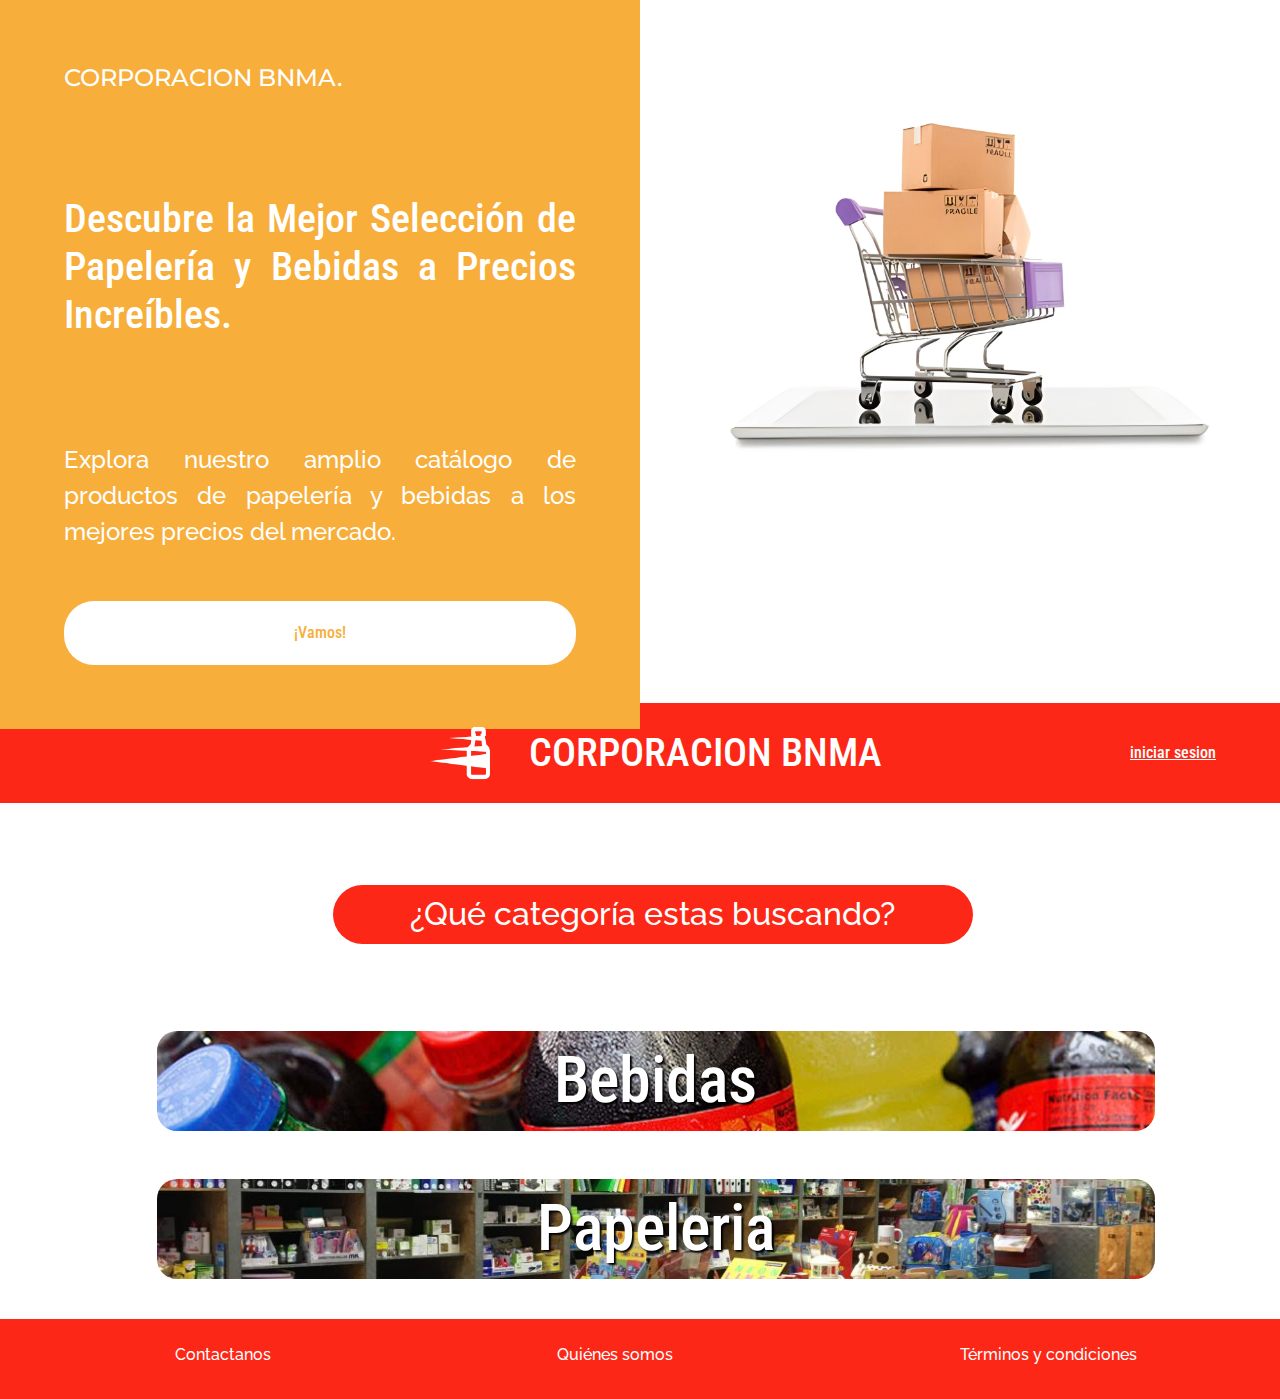
<file: index.html>
<!DOCTYPE html>
<html lang="en">

<head>
    <meta charset="UTF-8">
    <meta name="viewport" content="width=device-width, initial-scale=1.0">
    <link rel="icon" href="./img/logo.png">
    <link rel="stylesheet" href="./css/estilosIndex.css">
    <link rel="preconnect" href="https://fonts.googleapis.com">
    <link rel="preconnect" href="https://fonts.gstatic.com" crossorigin>
    <link href="https://fonts.googleapis.com/css2?family=Roboto+Condensed:ital,wght@0,100..900;1,100..900&display=swap"
        rel="stylesheet">
    <link href="https://fonts.googleapis.com/css2?family=Montserrat:ital,wght@0,100..900;1,100..900&display=swap"
        rel="stylesheet">
    <link
        href="https://fonts.googleapis.com/css2?family=Montserrat:ital,wght@0,100..900;1,100..900&family=Raleway:ital,wght@0,100..900;1,100..900&display=swap"
        rel="stylesheet">
    <link href="https://cdn.jsdelivr.net/npm/bootstrap@5.3.3/dist/css/bootstrap.min.css" rel="stylesheet"
        integrity="sha384-QWTKZyjpPEjISv5WaRU9OFeRpok6YctnYmDr5pNlyT2bRjXh0JMhjY6hW+ALEwIH" crossorigin="anonymous">
    <script src="https://cdn.jsdelivr.net/npm/bootstrap@5.3.3/dist/js/bootstrap.bundle.min.js"
        integrity="sha384-YvpcrYf0tY3lHB60NNkmXc5s9fDVZLESaAA55NDzOxhy9GkcIdslK1eN7N6jIeHz"
        crossorigin="anonymous"></script>
    <link rel="stylesheet" href="estilosIndex.css">
    <title>bnma</title>
</head>

<body>
    <div id="first-slide">
        <div id="text">
            <h4>CORPORACION BNMA.</h4>
            <h1>Descubre la Mejor Selección de Papelería y Bebidas a Precios Increíbles.</h1>
            <p>Explora nuestro amplio catálogo de productos de papelería y bebidas a los mejores precios del mercado.
            </p>
            <a href="#title-container">¡Vamos!</a>
        </div>
        <img src="./img/carro.png" alt="carro">
    </div>
    <div id="second-slide">
        <header>
            <img src="/img/logo_blanco.png">
            <h1>CORPORACION BNMA</h1>
            <a href="html/login.html">iniciar sesion</a>
        </header>
        <br>
        <br>
        <br>
        <h2 id="title-container">¿Qué categoría estas buscando?</h2>
        <ul>
            <br><br><br>
            <li><a href="php/gaseosas.php" id="gaseosa">Bebidas</a></li>
            <br><br>
            <li><a href="" id="papeleria">Papeleria</a></li>
            <br>
        </ul>
    </div>
    <footer>
        <ul>
            <br>
            <br>
            <br>
            <li><a href="/html/contacto.html">Contactanos</a></li>
            <li><a href="/html/quienes_somos.html">Quiénes somos</a></li>
            <li id="tyc"><a href="/html/terminos_condiciones.html">Términos y condiciones</a></li>
        </ul>
    </footer>

</body>

</html>
</file>
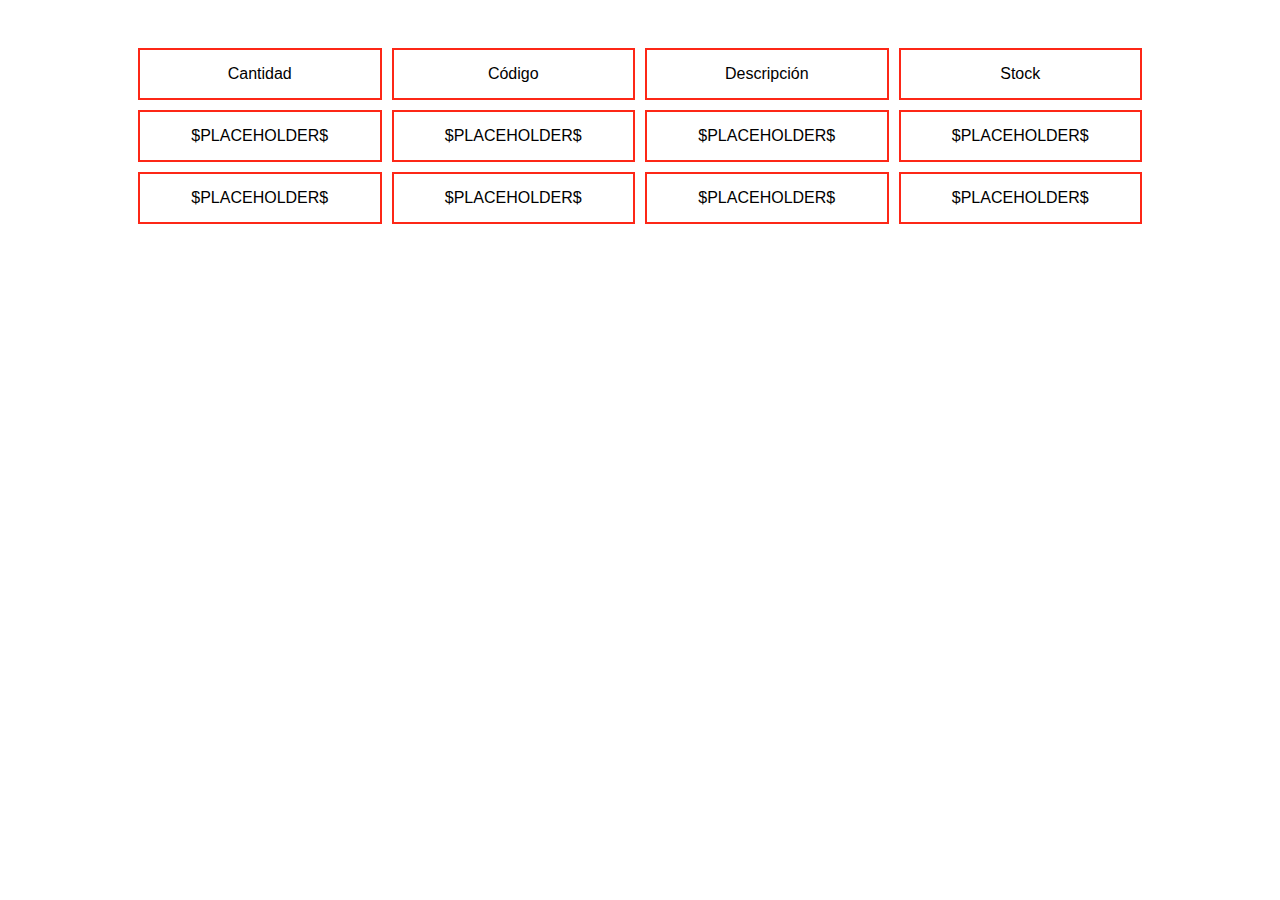
<file: prueba.html>
<!DOCTYPE html>
<html lang="en">
<head>
    <meta charset="UTF-8">
    <meta name="viewport" content="width=device-width, initial-scale=1.0">
    <link rel="stylesheet" href="estilosMenu.css">
    <title>Document</title>
</head>
<body>
    <table>
        <tr>
            <th>Cantidad</th>
            <th>Código</th>
            <th>Descripción</th>
            <th>Stock</th>
        </tr>
        <tr>
            <td>$PLACEHOLDER$</td>
            <td>$PLACEHOLDER$</td>
            <td>$PLACEHOLDER$</td>
            <td>$PLACEHOLDER$</td>
        </tr>
        <tr>
            <td>$PLACEHOLDER$</td>
            <td>$PLACEHOLDER$</td>
            <td>$PLACEHOLDER$</td>
            <td>$PLACEHOLDER$</td>
        </tr>
        <!-- Add more rows as needed -->
    </table>
</body>
</html>
</file>
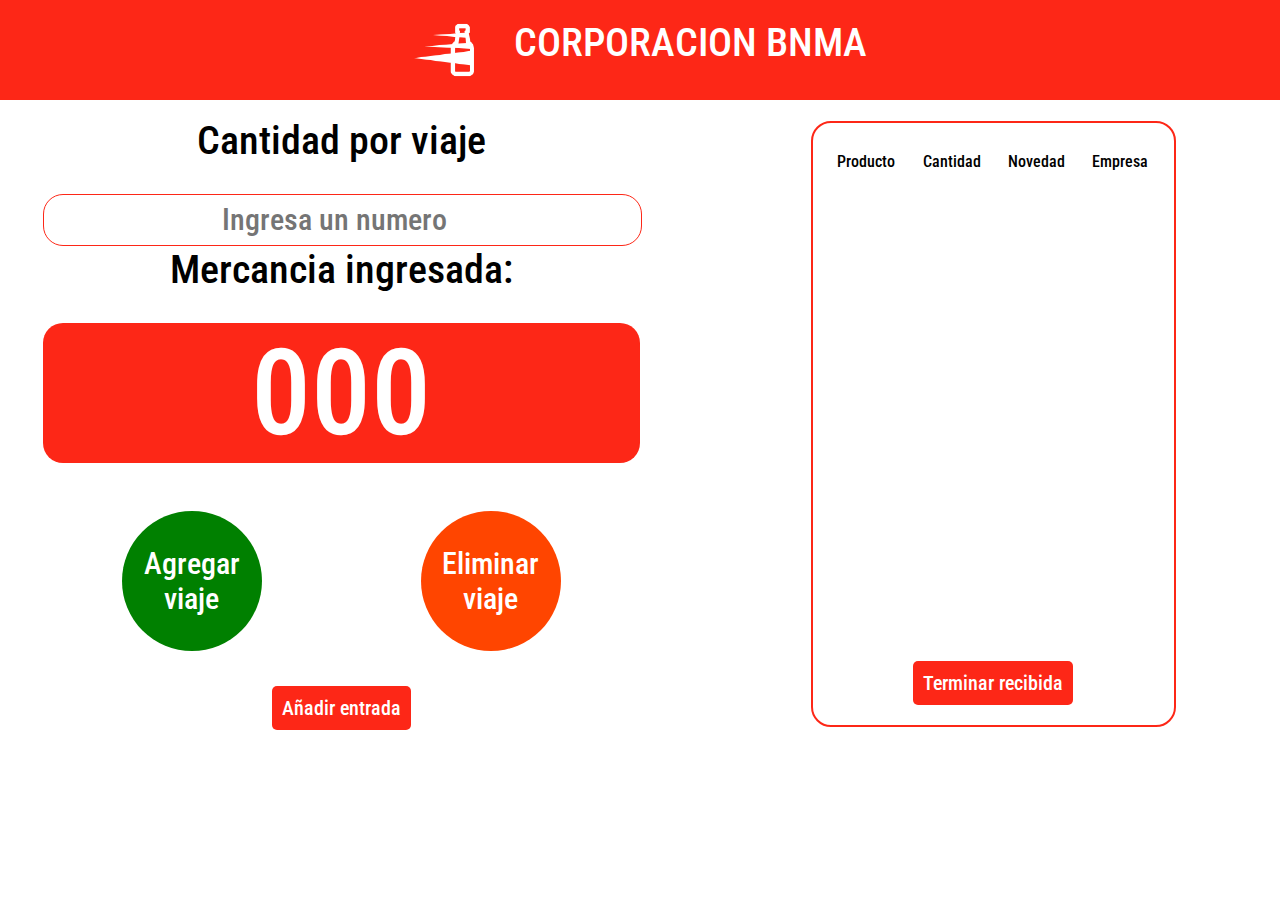
<file: html/contador.html>
<!DOCTYPE html>
<html lang="en">

<head>
    <meta charset="UTF-8">
    <meta name="viewport" content="width=device-width, initial-scale=1.0">
    <title>Ingreso de mercancia</title>
    <link rel="preconnect" href="https://fonts.googleapis.com">
    <link rel="preconnect" href="https://fonts.gstatic.com" crossorigin>
    <link href="https://fonts.googleapis.com/css2?family=Roboto+Condensed:ital,wght@0,100..900;1,100..900&display=swap"
        rel="stylesheet">
    <link rel="stylesheet" href="../css/estilosphp.css">
    <link rel="icon" href="../img/logo.png">
</head>

<body>
    <header>
        <img src="../img/logo_blanco.png">
        <h1>CORPORACION BNMA</h1>
    </header>
    <div class="contador-container">
        <div id="contador">
            <p>Cantidad por viaje</p>
            <input type="number" id="input-numero" placeholder="Ingresa un numero">
            <p>Mercancia ingresada:</p>
            <p id="numeros">000</p>
            <div id="botones">
                <button id="btn" onclick="agregarViaje()" style="background-color: green;">Agregar viaje</button>
                <button id="btn" onclick="eliminarViaje()" style="background-color: orangered;">Eliminar viaje</button>
            </div>

            <button id="openModalBtn">Añadir entrada</button>

            <div id="myModal" class="modal">
                <div class="modal-content">
                    <span class="close">&times;</span>
                    <p>Agrega los detalles del producto</p>
                    <label for="producto">Producto:</label>
                    <input type="text" id="modal-producto" name="producto" required>
                    <br>
                    <label for="novedad">Novedad:</label>
                    <input type="text" id="modal-novedad" name="novedad">
                    <br>
                    <label for="empresa">En qué empresa está ingresando:</label>
                    <select id="modal-empresa" name="empresa">
                        <option value="" disabled selected>Seleccione una empresa</option>
                        <option value="Drinks 1">Drinks sede 1</option>
                        <option value="Drinks 2">Drinks sede 2</option>
                    </select>
                    <br>
                    <button onclick="agregarEntrada()">Enviar</button>
                </div>
            </div>

        </div>
        <div id="entradas">
            <table id="tabla">
                <thead>
                    <tr>
                        <th>Producto</th>
                        <th>Cantidad</th>
                        <th>Novedad</th>
                        <th>Empresa</th>
                        <th> </th>
                    </tr>
                </thead>
                <tbody>
                </tbody>
            </table>
            <button id="terminar-recibida">Terminar recibida</button>
        </div>
    </div>
    <script src="../javascript/contador.js"></script>
</body>

</html>
</file>
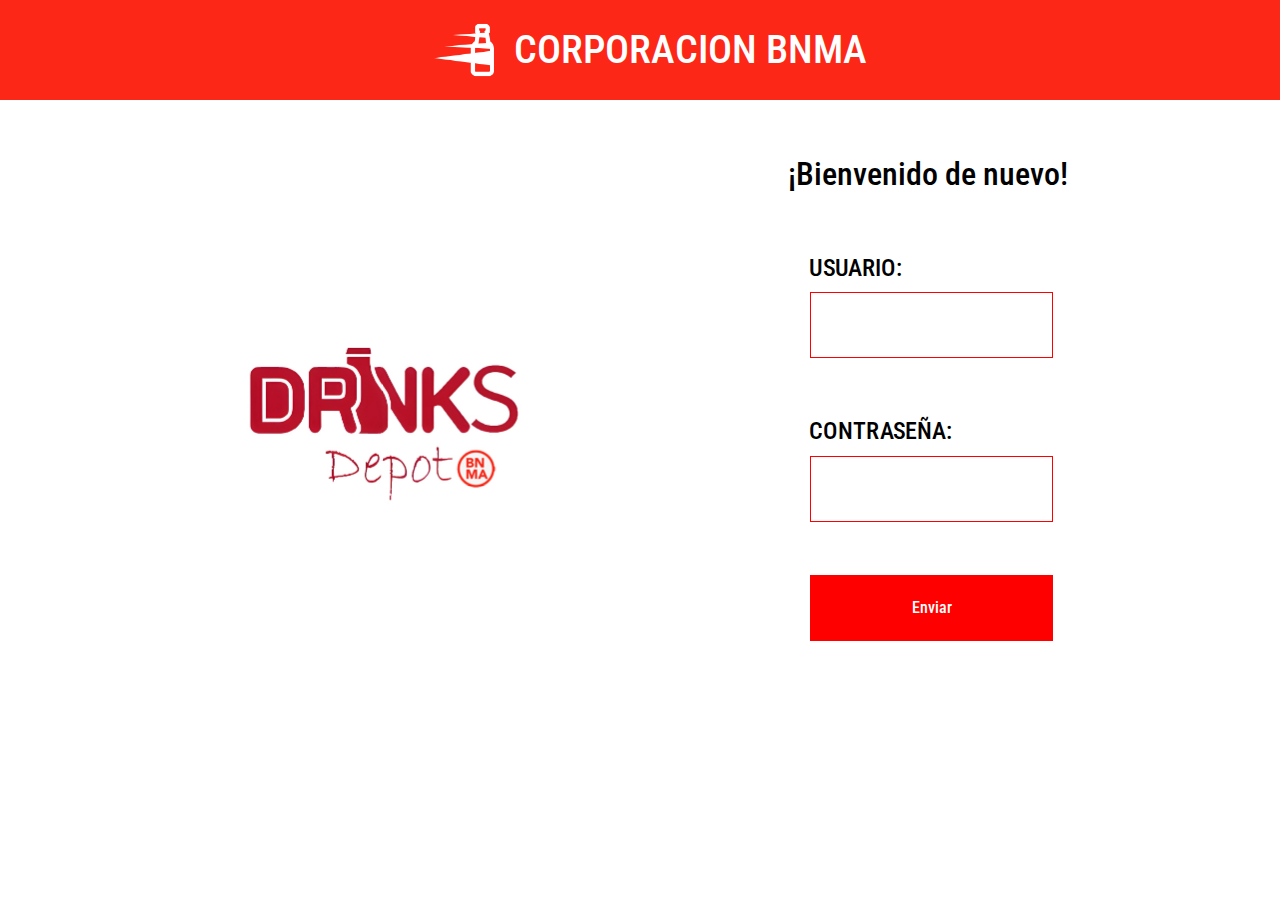
<file: html/login.html>
<!DOCTYPE html>
<html lang="en">

<head>
    <meta charset="UTF-8">
    <meta name="viewport" content="width=device-width, initial-scale=1.0">
    <link rel="icon" href="/img/logo.png">
    <link rel="preconnect" href="https://fonts.googleapis.com">
    <link rel="preconnect" href="https://fonts.gstatic.com" crossorigin>
    <link href="https://fonts.googleapis.com/css2?family=Roboto+Condensed:ital,wght@0,100..900;1,100..900&display=swap"
        rel="stylesheet">
    <link href="https://cdn.jsdelivr.net/npm/bootstrap@5.3.3/dist/css/bootstrap.min.css" rel="stylesheet"
        integrity="sha384-QWTKZyjpPEjISv5WaRU9OFeRpok6YctnYmDr5pNlyT2bRjXh0JMhjY6hW+ALEwIH" crossorigin="anonymous">
    <script src="https://cdn.jsdelivr.net/npm/bootstrap@5.3.3/dist/js/bootstrap.bundle.min.js"
        integrity="sha384-YvpcrYf0tY3lHB60NNkmXc5s9fDVZLESaAA55NDzOxhy9GkcIdslK1eN7N6jIeHz"
        crossorigin="anonymous"></script>
    <link rel="stylesheet" href="/css/estilosLogin.css">
    <title>bnma</title>
</head>

<body>
    <header>
        <img src="/img/logo_blanco.png">
        <h1>CORPORACION BNMA</h1>
    </header>
    <div class="firstSlide">
        <div id="carouselExampleAutoplaying" class="carousel slide" data-bs-ride="carousel">
            <div class="carousel-inner">
                <div class="carousel-item active">
                    <img src="/img/drinks_logo.jpg" class="d-block w-100" alt="gran central">
                </div>
                <div class="carousel-item">
                    <img src="/img/gce_logo.jpg" class="d-block w-100" alt="drinks">
                </div>
                <div class="carousel-item">
                    <img src="/img/cafebnma_logo.jpg" class="d-block w-100" alt="drinks">
                </div>
            </div>
            <button class="carousel-control-prev" type="button" data-bs-target="#carouselExampleAutoplaying"
                data-bs-slide="prev">
                <span class="carousel-control-prev-icon" aria-hidden="true"></span>
                <span class="visually-hidden">Previous</span>
            </button>
            <button class="carousel-control-next" type="button" data-bs-target="#carouselExampleAutoplaying"
                data-bs-slide="next">
                <span class="carousel-control-next-icon" aria-hidden="true"></span>
                <span class="visually-hidden">Next</span>
            </button>
        </div>
        <div id=inicioSesion>
            <h1>¡Bienvenido de nuevo!</h1>
            <form action="../php/login.php" method="POST">
                <label for="usuario">USUARIO:</label>
                <input type="text" id="usuario" name="usuario">
                <span></span>
                <label for="contraseña">CONTRASEÑA:</label>
                <input type="password" id="contraseña" name="contraseña">
                <span></span>
                <input type="submit" value="Enviar" class="btn-enviar">
            </form>
        </div>
    </div>
    <script src="/javascript/index.js"></script>
    <script src="https://cdn.jsdelivr.net/npm/@popperjs/core@2.11.8/dist/umd/popper.min.js"
        integrity="sha384-I7E8VVD/ismYTF4hNIPjVp/Zjvgyol6VFvRkX/vR+Vc4jQkC+hVqc2pM8ODewa9r"
        crossorigin="anonymous"></script>
    <script src="https://cdn.jsdelivr.net/npm/bootstrap@5.3.3/dist/js/bootstrap.min.js"
        integrity="sha384-0pUGZvbkm6XF6gxjEnlmuGrJXVbNuzT9qBBavbLwCsOGabYfZo0T0to5eqruptLy"
        crossorigin="anonymous"></script>
</body>

</html>
</file>
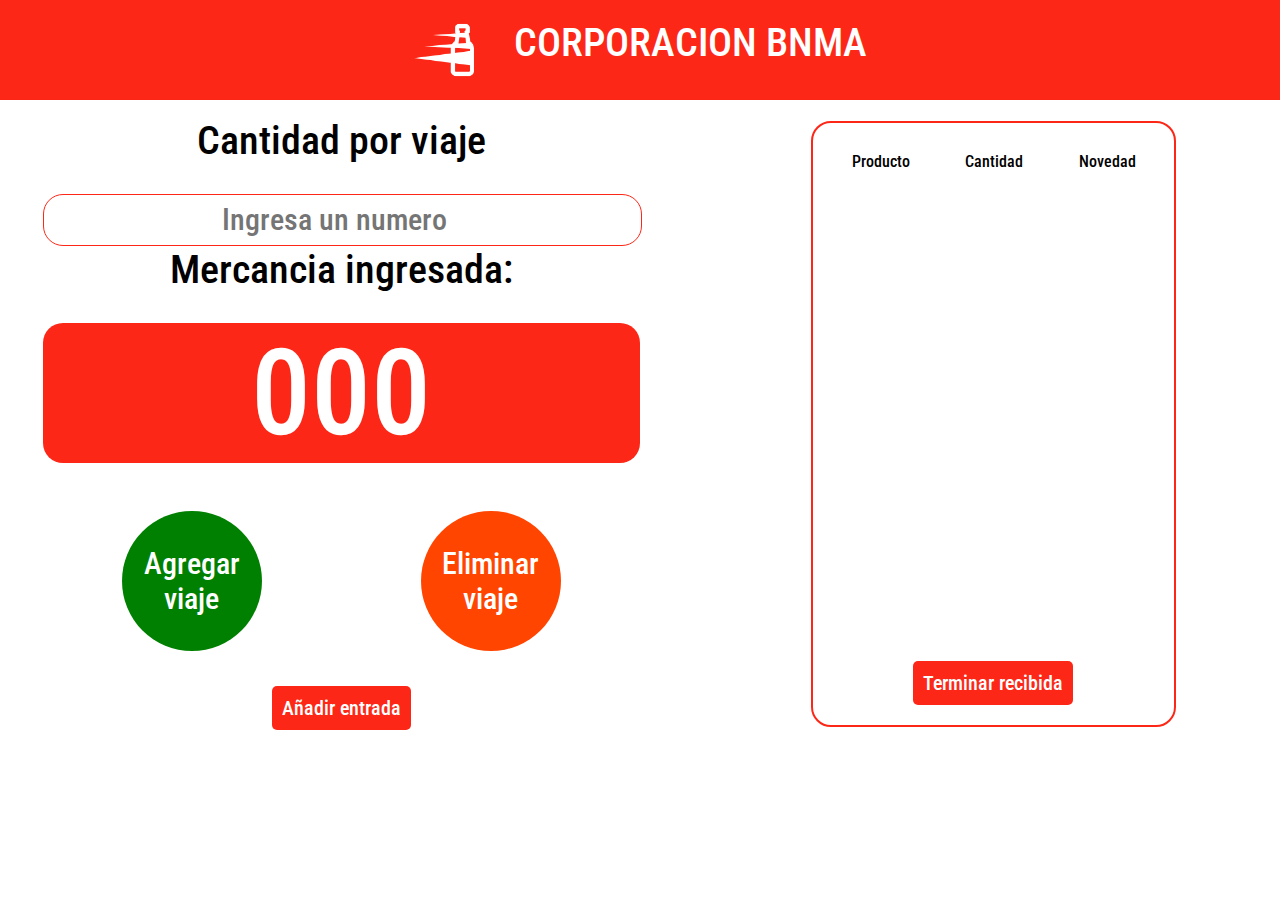
<file: html/testing.html>
<!DOCTYPE html>
<html lang="en">

<head>
    <meta charset="UTF-8">
    <meta name="viewport" content="width=device-width, initial-scale=1.0">
    <title>Ingreso de mercancia</title>
    <link rel="preconnect" href="https://fonts.googleapis.com">
    <link rel="preconnect" href="https://fonts.gstatic.com" crossorigin>
    <link href="https://fonts.googleapis.com/css2?family=Roboto+Condensed:ital,wght@0,100..900;1,100..900&display=swap"
        rel="stylesheet">
    <link rel="stylesheet" href="/css/estilosphp.css">
    <link rel="icon" href="/img/logo.png">
</head>

<body>
    <header>
        <img src="/img/logo_blanco.png">
        <h1>CORPORACION BNMA</h1>
    </header>
    <div class="contador-container">
        <div id="contador">
            <p>Cantidad por viaje</p>
            <input type="number" id="input-numero" placeholder="Ingresa un numero">
            <p>Mercancia ingresada:</p>
            <p id="numeros">000</p>
            <div id="botones">
                <button id="btn" onclick="agregarViaje()" style="background-color: green;">Agregar viaje</button>
                <button id="btn" onclick="eliminarViaje()" style="background-color: orangered;">Eliminar viaje</button>
            </div>

            <button id="openModalBtn">Añadir entrada</button>

            <div id="myModal" class="modal">
                <div class="modal-content">
                    <span class="close">&times;</span>
                    <p>Agrega los detalles del producto</p>
                    <label for="producto">Producto:</label>
                    <input type="text" id="modal-producto" name="producto" required>
                    <br>
                    <label for="novedad">Novedad:</label>
                    <input type="text" id="modal-novedad" name="novedad">
                    <br>
                    <button onclick="agregarEntrada()">Enviar</button>
                </div>
            </div>

        </div>
        <div id="entradas">
            <table id="tabla">
                <thead>
                    <tr>
                        <th>Producto</th>
                        <th>Cantidad</th>
                        <th>Novedad</th>
                    </tr>
                </thead>
                <tbody>
                </tbody>
            </table>
            <button id="terminar-recibida">Terminar recibida</button>
        </div>
    </div>
    <script src="/javascript/contador.js"></script>
</body>

</html>
</file>
<file: css/estilosIndex.css>
* {
    font-family: "Roboto Condensed", sans-serif;
    font-weight: 500;
    font-style: normal;
    margin: 0;
    padding: 0;
}

h2 {
    text-align: center;
}

header {
    display: flex;
    width: 100%;
    height: 100px;
    justify-content: center;
    background-color: #fd2717;
}

header h1 {
    color: white;
    margin-top: auto;
    margin-bottom: auto;
    font-size: 250%;
}

header img {
    margin-left: 32%;
    scale: 60%;
}

header a {
    color: white;
    margin-top: auto;
    margin-bottom: auto;
    margin-left: auto;
    margin-right: 5%;
}

body h2 {
    margin-top: 15px;
    color: #fd2717;
    margin-bottom: 15px;
}

#first-slide {
    display: grid;
    grid-template-columns: repeat(2, 1fr);
}

#first-slide #text {
    width: 100%;
    padding: 10%;
    font-family: 'Raleway', sans-serif;
    color: white;
    background-color: #f7ae3a;
}

#first-slide #text h1 {
    text-align: justify;
}

#first-slide #text h4 {
    font-family: 'Montserrat', sans-serif;
    margin-bottom: 20%;
}

#first-slide #text p {
    text-align: justify;
    margin-top: 20%;
    margin-bottom: 10%;
    font-family: 'Raleway', sans-serif;
    font-size: 150%;
}

#first-slide img {
    margin-top: 10%;
    border-radius: 20px;
    width: 95%;
}

#first-slide #text a {
    display: flex;
    justify-content: center;
    padding: 20px;
    border-radius: 30px;
    background-color: white;
    color: #f7ae3a;
    text-decoration: none;
}

#title-container {
    font-family: 'Raleway', sans-serif;
    color: white;
    justify-content: center;
    width: 50%;
    margin-top: 10px;
    margin-left: 26%;
    padding: 10px;
    border-radius: 30px;
    background-color: #fd2717;
    animation: fadeIn 1s linear both;
    animation-timeline: view();
    animation-range: entry 50% cover 20%;
}

ul {
    margin: 0;
    list-style-type: none;
}

#gaseosa {
    border-radius: 20px;
    width: 80%;
    height: 100px;
    margin-left: auto;
    margin-right: auto;
    color: white;
    text-shadow: 2px 2px 2px black;
    text-decoration: none;
    font-size: 400%;
    background-image: url('/img/gaseosa1.jpg');
    background-size: cover;
    background-repeat: no-repeat;
    background-position: center;
    display: flex;
    align-items: center;
    justify-content: center;
    transition: 0.5s;
    animation: fromRight 10s linear both;
    animation-timeline: view();
    animation-range: entry 50% cover 20%;
}

#gaseosa:hover {
    height: 200px;
}

#papeleria {
    border-radius: 20px;
    width: 80%;
    height: 100px;
    margin-left: auto;
    margin-right: auto;
    color: white;
    text-shadow: 2px 2px 2px black;
    text-decoration: none;
    font-size: 400%;
    background-image: url('/img/papeleria.jpg');
    background-size: cover;
    background-repeat: no-repeat;
    background-position: center;
    display: flex;
    align-items: center;
    justify-content: center;
    transition: 0.5s;
    animation: fromLeft 10s linear both;
    animation-timeline: view();
    animation-range: entry 50% cover 20%;
}

#papeleria:hover {
    height: 200px;
}

footer {
    height: 80px;
    background-color: #fd2717;
    color: white;
}

footer ul {
    display: flex;
}

footer li {
    margin: auto;
}

footer a {
    font-family: 'Raleway', sans-serif;
    color: white;
    text-decoration: none;
}

@keyframes fadeIn {
    0% {
        transform: translateY(50%);
        opacity: 0;
    }

    100% {
        opacity: 1;
    }
}

@keyframes fromRight {
    0% {
        opacity: 0;
        transform: translateX(10%);
    }

    100% {
        transform: translateX(0);
    }
}

@keyframes fromLeft {
    0% {
        opacity: 0;
        transform: translateX(-10%);
    }

    100% {
        transform: translateX(0);
    }
}

@media screen and (max-width: 800px) {
    header h1 {
        font-size: 180%;
    }

    header img {
        margin-left: 0;
    }

    #first-slide {
        display: grid;
        grid-template-columns: repeat(1, 1fr);
    }

    #first-slide #text {
        width: 100%;
        text-align: center;
    }

    #first-slide #text h4 {
        margin-bottom: 10%;

    }

    #first-slide #text p {
        margin-top: 10%;
    }

    #first-slide img {
        width: 100%;
        margin-left: auto;
        margin-right: auto;
        margin-bottom: 4%;
    }

    #title-container {
        width: 80%;
        margin-left: 10%;
    }

    #gaseosa {
        margin-left: -4%;
        width: 100%;
    }

    #papeleria {
        margin-left: -4%;
        width: 100%;
    }

    footer ul #tyc {
        display: none;
    }
}
</file>
<file: estilosIndex.css>
* {
  font-family: "Roboto Condensed", sans-serif;
  font-weight: 500;
  font-style: normal;
  margin: 0;
  padding: 0;
}

header {
  margin-top: -2%;
  display: flex;
  width: 100%;
  height: 100px;
  justify-content: center;
  background-color: #fd2717;
}

header h1 {
  color: white;
  margin: 1.5%;
  font-size: 250%;
}

header img {
  scale: 60%;
  animation: inicioImagen 1s both;
}

@keyframes inicioImagen {
  from {
    transform: translateX(-500%);
    scale: 40%;
    opacity: 0%;
  }

  to {
    transform: translateX(0);
    opacity: 100%;
  }
}

.firstSlide {
  display: grid;
  grid-template-columns: repeat(2, 1fr);
  overflow: hidden;
  align-items: center;
}

#inicioSesion {
  margin-left: 5%;
  width: 100%;
  text-align: center;
  animation: fadein 2s both;
}

@keyframes fadein {
  from {
    transform: translateY(50%);
  }

  to {
  }
}

#inicioSesion h1 {
  margin-top: 10%;
  color: black;
  padding-top: 40px;
  font-size: 200%;
}

form {
  margin-left: 20%;
  margin-top: 8%;
  padding-bottom: 10px;
  display: grid;
  grid-template-columns: repeat(1, 1fr);
  width: 60%;
}

form label {
  scale: 150%;
  color: black;
  margin-top: 8%;
  margin-bottom: 1%;
  margin-left: 21%;
  text-align: left;
}

form input {
  border: solid 1px red;
  padding: 20px;
  margin: 10px;
}

form span {
  margin: 0% 0%;
  height: 30px;
}

form .btn-enviar {
  margin-top: 5%;
  color: white;
  background-color: red;
  transition: all 0.3s;
}

.btn-enviar:hover {
  color: white;
  background-color: rgb(199, 58, 58);
}

#carouselExampleAutoplaying {
  margin-left: 15%;
  width: 80%;
}

/*CONFIGURACION PORTATIL*/
@media screen and (min-width: 1000px) and (max-width: 1600px) {
  header h1 {
    margin-top: 2%;
  }

  #inicioSesion {
    width: 80%;
    height: 648px;
  }

  #inicioSesion h1 {
    margin-top: 3%;
  }

  form {
    display: grid;
    grid-template-columns: repeat(1, 1fr);
    margin-left: 25%;
    width: 50%;
  }

  form label {
    scale: 150%;
    color: black;
    margin-left: 23%;
    margin-top: 8%;
    margin-bottom: 1%;
  }

  #carouselExampleAutoplaying {
    margin-left: 20%;
    width: 80%;
  }
}

/*CONFIGURACION CELULAR*/
@media screen and (max-width: 800px) {
  header {
    margin-top: -8%;
  }
  header h1 {
    margin-top: 8%;
    font-size: 150%;
  }

  .firstSlide {
    margin-left: -5%;
    grid-template-columns: repeat(1, 1fr);
  }

  #inicioSesion {
    margin-left: 2.5%;
    width: 100%;
    height: 600px;
    scale: 80%;
  }

  #inicioSesion h1 {
    margin-top: 5%;
  }

  form {
    margin: 0%;
    margin-top: 7%;
    display: grid;
    grid-template-columns: repeat(1, 1fr);
    width: 100%;
  }

  form label {
    scale: 150%;
    color: black;
    margin-left: 23%;
    margin-top: 8%;
    margin-bottom: 1%;
  }

  #carouselExampleAutoplaying {
    margin: 0% 0%;
    width: 100%;
  }
}
</file>
<file: estilosMenu.css>
* {
    font-family: "Roboto Condensed", sans-serif;
    font-weight: 500;
    font-style: normal;
    margin: 0;
    padding: 0;
}
header{
    background-color: #fd2717;
    display: flex;
    width: 100%;
    height: 100px;
    justify-content: center;
}


header h1 {
    color: white;
    margin: 1.5%;
    font-size: 250%;
}

header img {
    scale: 60%;
}

#h1Container{
    border-radius: 20px;
    border: 2px solid #fd2717;
    text-align: center;
    margin: 3% auto;
    margin-left: auto;
    margin-right: auto;
    padding: 1%;
    width: 20%;
    color: #fd2717;
    animation: bajar 1s both;
}

@keyframes bajar {
    from{
        opacity: 0;
        transform: translateY(-100%);
    }
    to{
    }
}

#optionsContainer{
    display: grid;
    grid-template-columns: repeat(5,1fr);
    width: 95%;
    margin-left: auto;
    margin-right: auto;
    margin-top: 3%;
    border-radius: 40px;
    background-color: #fd2717;
    animation: bajar 1s both;
}

.option{
    margin-left: auto;
    margin-right: auto;
    margin-top: 5%;
    width: 94%;
    text-align: center;
    background-color: white;
    border: 5px solid salmon;
    border-radius: 30px;
    transition: all 0.3s;
}
.option:hover{
    scale: 1.05;
}
.option a{
    text-decoration: none;
}
.option h1{
    padding-top: 10px;
    color: black;
    text-align: center;
}
p{
    text-align: center;
}
table {
    border-collapse: separate;
    border-spacing: 10px;;
    margin-top: 3%;
    margin-left: auto;
    margin-right: auto;
    width: 80%;
    text-align: center;
    margin-bottom: 3%;
}
td{
    background-color: white;
    border: 2px solid #fd2717;
    padding: 15px;
}
th{
    background-color: white;
    border: 2px solid #fd2717;
    padding: 15px;
}

#aContainer a{
    color: white;
    background-color: #fd2717;
    text-decoration: none;
    width: 10%;
    display: flex;
    justify-content: center;
    margin-top: 3%;
    margin-bottom: 3%;
    margin-left: auto;
    margin-right: auto;
}

@media screen and (max-width:1400px) {
    header h1{
        margin-top: 2%;
    }
    #h1Container{
        margin-top: 3%;
        margin-left: auto;
        margin-right: auto;
        width: 30%;
        animation: bajar 1s both;
    }
}

@media screen and (max-width:800px) {
    header h1{
        font-size: 200%;
        margin-top: 8%;
    }
    #h1Container{
        margin-top: 3%;
        margin-left: auto;
        margin-right: auto;
        width: 50%;
        animation: bajar 1s both;
    }
    
    #optionsContainer{
        grid-template-columns: repeat(1,1fr);
        margin-bottom: 10%;
    }
}
</file>
<file: css/estilosphp.css>
* {
    margin: 0;
    padding: 0;
    font-family: "Roboto Condensed", sans-serif;
    font-weight: 500;
    font-style: normal;
}

header {
    display: flex;
    width: 100%;
    height: 100px;
    justify-content: center;
    background-color: #fd2717;
}

form {
    justify-content: center;
    margin-top: 3%;
    ;
    border: 4px solid #fd2717;
    border-radius: 20px;
    width: 80%;
    margin-left: 10%;
    margin-right: 10%;
}

header h1 {
    color: white;
    margin: 1.5%;
    font-size: 250%;
}

header img {
    scale: 60%;
}

#contenedorSelect {
    padding-left: 5%;
    padding-right: 2%;
    display: flex;
    justify-content: space-between;
    margin-top: 2%;
    width: 100%;
}

#contenedorSelect select {
    width: 20%;
    margin-left: auto;
    margin-right: auto;
}

#contenedorInput {
    padding-left: 5%;
    padding-right: 2%;
    display: flex;
    justify-content: space-between;
    margin-top: 1.5%;
    width: 100%;
}

#contenedorInput input {
    margin-left: auto;
    margin-right: auto;
    width: 20%;
}

button {
    display: flex;
    font-size: 20px;
    color: white;
    background-color: #fd2717;
    border: none;
    border-radius: 5px;
    width: auto;
    padding: 10px;
    margin: 3% auto;
}

#select {
    display: flex;
    margin-top: 5%;
    justify-content: center;
    width: 90%;
}

#producto-container {
    margin-top: 2%;
    display: flex;
    justify-content: center;
}

#producto-container p {
    margin-right: 1%;
}

#select p {
    margin-left: 5%;
    height: auto;
    border-radius: 5px;
}

#select select {
    margin-left: 5%;
    height: auto;
    border-radius: 5px;
}

.select .perso {
    margin-left: 10%;
    height: auto;
    border-radius: 5px;
}

label {
    width: 50%;
    font-size: 30px;
    color: black;
}

input {
    width: 40%;
    height: 30px;
    border: 1px solid #fd2717;
    color: black;
    border-radius: 5px;
}

a {
    color: white;
    background-color: #fd2717;
    text-decoration: none;
    width: 10%;
    display: flex;
    justify-content: center;
    margin-top: 3%;
    margin-bottom: 3%;
    margin-left: auto;
    margin-right: auto;
}

.btn-enviar {
    justify-content: center;
    width: 20%;
    margin-top: 4%;
    margin-bottom: 2%;
    margin-left: 40%;
    height: 40px;
    background-color: #fd2717;
    color: white;
    font-size: 16px;
    cursor: pointer;
    transition: background-color 0.3s;
}

.btn-enviar:hover {
    background-color: white;
    color: black;
    border: 2px solid #fd2717;
    border-radius: 5px;
}

.card-container {
    width: 90%;
    margin-top: 3%;
    margin-left: auto;
    margin-right: auto;
}

.card {
    margin: 10px;
    width: 18%;
}

.card img {
    justify-content: center;
    text-align: center;
    margin-left: auto;
    margin-right: auto;
    width: 100px;
}

.card-title {
    justify-content: center;
    text-align: center;
    margin-left: auto;
    margin-right: auto;
    border-top: 1px solid lightgray;
    font-size: 30px;
}

#price {
    display: flex;
    justify-content: space-between;
    border-bottom: 1px solid lightgrey;
}

#stock {
    display: flex;
    justify-content: space-between;
}

.list-group-item {
    border: none;
}

.card:hover {
    box-shadow: 0 0 10px rgba(0, 0, 0, 0.5);
    scale: 1.05;
    transition: 0.3s;
}

#h1Container {
    border-radius: 20px;
    border: 2px solid #fd2717;
    text-align: center;
    margin: 3% auto;
    margin-left: auto;
    margin-right: auto;
    padding: 1%;
    width: 20%;
    color: #fd2717;
    animation: fadeIn 2s both;
}

.contador-container {
    display: grid;
    grid-template-columns: 2fr 1fr;
    justify-content: center;
}

#contador {
    width: 70%;
    margin-left: 5%;
    margin-top: 2%;
}

#contador p {
    font-size: 40px;
    text-align: center;
    margin-bottom: 5%;
}

#contador #numeros {
    margin-top: 5%;
    font-size: 120px;
    color: white;
    border-radius: 20px;
    background-color: #fd2717;
    justify-content: center;
}

#contador #btn {
    padding: 40px;
    font-size: 30px;
    border-radius: 50%;
    width: 50px;
    height: 50px;
    display: flex;
    justify-content: center;
    align-items: center;
    padding: 70px;
    transition: transform 0.3s;
}

#contador #btn:hover {
    transform: scale(1.2);
}



#contador #input-numero {
    margin-left: 30%;
}

#contador #botones {
    display: flex;
}

#contador #input-numero {
    margin-left: auto;
    margin-right: auto;
    width: 100%;
    height: 50px;
    font-size: 30px;
    text-align: center;
    border-radius: 20px;
    border: 1px solid #fd2717;
}

#entradas {
    width: 80%;
    border: 2px solid #fd2717;
    border-radius: 20px;
    margin: 5%;
    margin-left: -10%;
    padding: 10px;
    display: flex;
    flex-direction: column;
    justify-content: space-between;
}


.modal {
    display: none; 
    position: fixed; 
    z-index: 1; 
    left: 0;
    top: 0;
    width: 100%;
    height: 100%; 
    overflow: auto; 
    background-color: rgb(0,0,0); 
    background-color: rgba(0,0,0,0.4); 
    padding-top: 60px;
}


.modal-content {
    border-radius: 20px;
    background-color: #fefefe;
    margin: 5% auto;
    padding: 20px;
    border: 1px solid #888;
    width: 80%; 
}


.close {
    color: #aaa;
    float: right;
    font-size: 28px;
    font-weight: bold;
}

.close:hover,
.close:focus {
    color: black;
    text-decoration: none;
    cursor: pointer;
}


@keyframes fadeIn {
    from {opacity: 0;}
    to {opacity: 1;}
}

@keyframes fadeOut {
    from {opacity: 1;}
    to {opacity: 0;}
}

.modal.show {
    display: block;
    animation: fadeIn 0.5s;
}

.modal.hide {
    animation: fadeOut 0.5s;
}

form{
    padding: 10px;
}

#modal-producto, #modal-novedad{
    width: 100%;
}

#tabla{
    width: 100%;
    margin-top: 5%;

}

#tabla tbody{
    background-color: white;
    text-align: center;
}

@media screen and (max-width: 800px) {
    .contador-container {
        display: flex;
        flex-direction: column;
    }

    #contador {
        width: 90%;
    }

    #entradas {
        width: 90%;
        margin-left: 2%;
    }
}
</file>
<file: css/estilosLogin.css>
* {
  font-family: "Roboto Condensed", sans-serif;
  font-weight: 500;
  font-style: normal;
  margin: 0;
  padding: 0;
}

header {
  display: flex;
  width: 100%;
  height: 100px;
  justify-content: center;
  background-color: #fd2717;
}

header h1 {
  color: white;
  margin-top: auto;
  margin-bottom: auto;
  font-size: 250%;
}

header img {
  scale: 60%;
  animation: inicioImagen 1s both;
}

.firstSlide {
  display: grid;
  grid-template-columns: repeat(2, 1fr);
  overflow: hidden;
  align-items: center;
}

#inicioSesion {
  margin-left: 5%;
  width: 100%;
  text-align: center;
}

#inicioSesion h1 {
  margin-top: 10%;
  color: black;
  padding-top: 40px;
  font-size: 200%;
}

form {
  margin-left: 20%;
  margin-top: 8%;
  padding-bottom: 10px;
  display: grid;
  grid-template-columns: repeat(1, 1fr);
  width: 60%;
}

form label {
  scale: 150%;
  color: black;
  margin-top: 8%;
  margin-bottom: 1%;
  margin-left: 21%;
  text-align: left;
}

form input {
  border: solid 1px red;
  padding: 20px;
  margin: 10px;
}

form span {
  margin: 0% 0%;
  height: 30px;
}

form .btn-enviar {
  margin-top: 5%;
  color: white;
  background-color: red;
  transition: all 0.3s;
}

.btn-enviar:hover {
  color: white;
  background-color: rgb(199, 58, 58);
}

#carouselExampleAutoplaying {
  margin-left: 15%;
  width: 100%;
}

@keyframes inicioImagen {
  from {
    transform: translateX(-1000px);
    scale: 40%;
    opacity: 0%;
  }
}

/*CONFIGURACION PORTATIL*/
@media screen and (min-width: 1000px) and (max-width: 1600px) {

  #inicioSesion {
    width: 80%;
    height: 648px;
  }

  #inicioSesion h1 {
    margin-top: 3%;
  }

  form {
    display: grid;
    grid-template-columns: repeat(1, 1fr);
    margin-left: 25%;
    width: 50%;
  }

  form label {
    scale: 150%;
    color: black;
    margin-left: 23%;
    margin-top: 8%;
    margin-bottom: 1%;
  }

  #carouselExampleAutoplaying {
    margin-left: 20%;
    width: 80%;
  }
}

/*CONFIGURACION CELULAR*/
@media screen and (max-width: 800px) {
  .firstSlide {
    margin-left: -5%;
    grid-template-columns: repeat(1, 1fr);
  }

  #inicioSesion {
    margin-left: 2.5%;
    width: 100%;
    height: 600px;
    scale: 80%;
  }

  #inicioSesion h1 {
    margin-top: 5%;
  }

  form {
    margin: 0%;
    margin-top: 7%;
    display: grid;
    grid-template-columns: repeat(1, 1fr);
    width: 100%;
  }

  form label {
    scale: 150%;
    color: black;
    margin-left: 23%;
    margin-top: 8%;
    margin-bottom: 1%;
  }

  #carouselExampleAutoplaying {
    margin: 0% 0%;
    width: 100%;
  }
}
</file>
